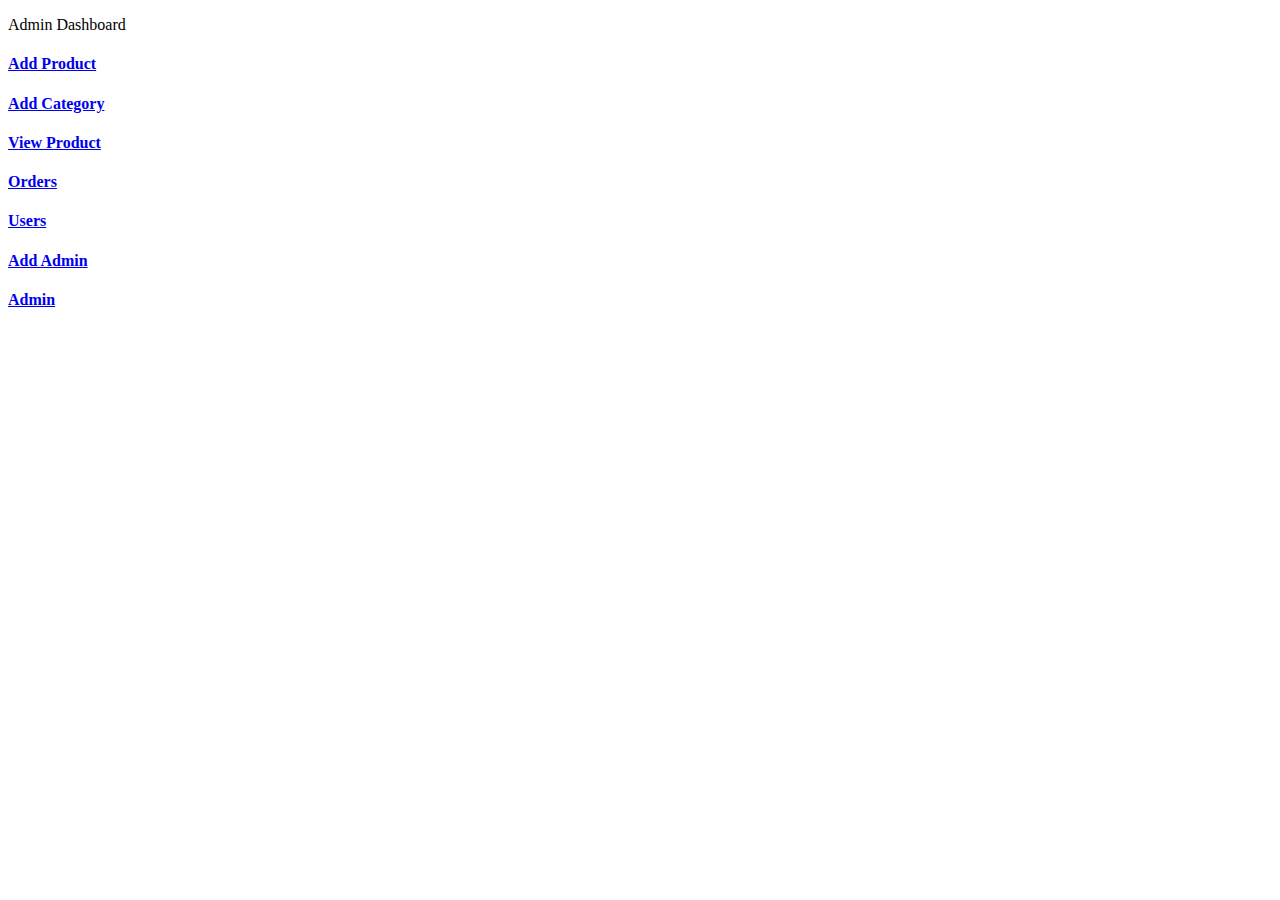
<file: src/main/resources/templates/admin/index.html>
<!DOCTYPE html>
<html lang="en" xmlns:th="http://www.thymeleaf.org"
	th:replace="~{base::layout(~{::section})}">
<head>
<meta charset="ISO-8859-1">
<title>Insert title here</title>
</head>
<body>
	<section>
		<div class="container p-5">
			<p class="text-center fs-3 mt-4">Admin Dashboard</p>
			<div class="row p-5">
				<div class="col-md-4 mt-2">
					<a href="/admin/loadAddProduct" class="text-decoration-none">
						<div class="card card-sh">
							<div class="card-body text-center text-primary">
								<i class="fa-solid fa-square-plus fa-3x"></i>
								<h4>Add Product</h4>
							</div>
						</div>
					</a>
				</div>


				<div class="col-md-4 mt-2">
					<a href="/admin/category" class="text-decoration-none">
						<div class="card card-sh">
							<div class="card-body text-center text-warning">
								<i class="fa-solid fa-list fa-3x"></i>
								<h4>Add Category</h4>
							</div>
						</div>
					</a>
				</div>


				<div class="col-md-4 mt-2">
					<a href="/admin/products" class="text-decoration-none">
						<div class="card card-sh">
							<div class="card-body text-center text-success">
								<i class="fa-solid fa-table-list fa-3x"></i>
								<h4>View Product</h4>
							</div>
						</div>
					</a>
				</div>


				<div class="col-md-4 mt-4">
					<a href="/admin/orders" class="text-decoration-none">
						<div class="card card-sh">
							<div class="card-body text-center text-warning">
								<i class="fa-solid fa-box-open fa-3x"></i>
								<h4>Orders</h4>
							</div>
						</div>
					</a>
				</div>


				<div class="col-md-4 mt-4">
					<a href="/admin/users?type=1" class="text-decoration-none">
						<div class="card card-sh">
							<div class="card-body text-center text-primary">
								<i class="fa-solid fa-circle-user fa-3x"></i>
								<h4>Users</h4>
							</div>
						</div>
					</a>
				</div>


				<div class="col-md-4 mt-4">
					<a href="/admin/add-admin" class="text-decoration-none">
						<div class="card card-sh">
							<div class="card-body text-center text-primary">
								<i class="fa-solid fa-user-plus fa-3x"></i>
								<h4>Add Admin</h4>
							</div>
						</div>
					</a>
				</div>

				<div class="col-md-4 mt-4">
					<a href="/admin/users?type=2" class="text-decoration-none">
						<div class="card card-sh">
							<div class="card-body text-center text-primary">
								<i class="fa-solid fa-circle-user fa-3x"></i>
								<h4>Admin</h4>
							</div>
						</div>
					</a>
				</div>


			</div>
		</div>
	</section>
</body>
</html>
</file>
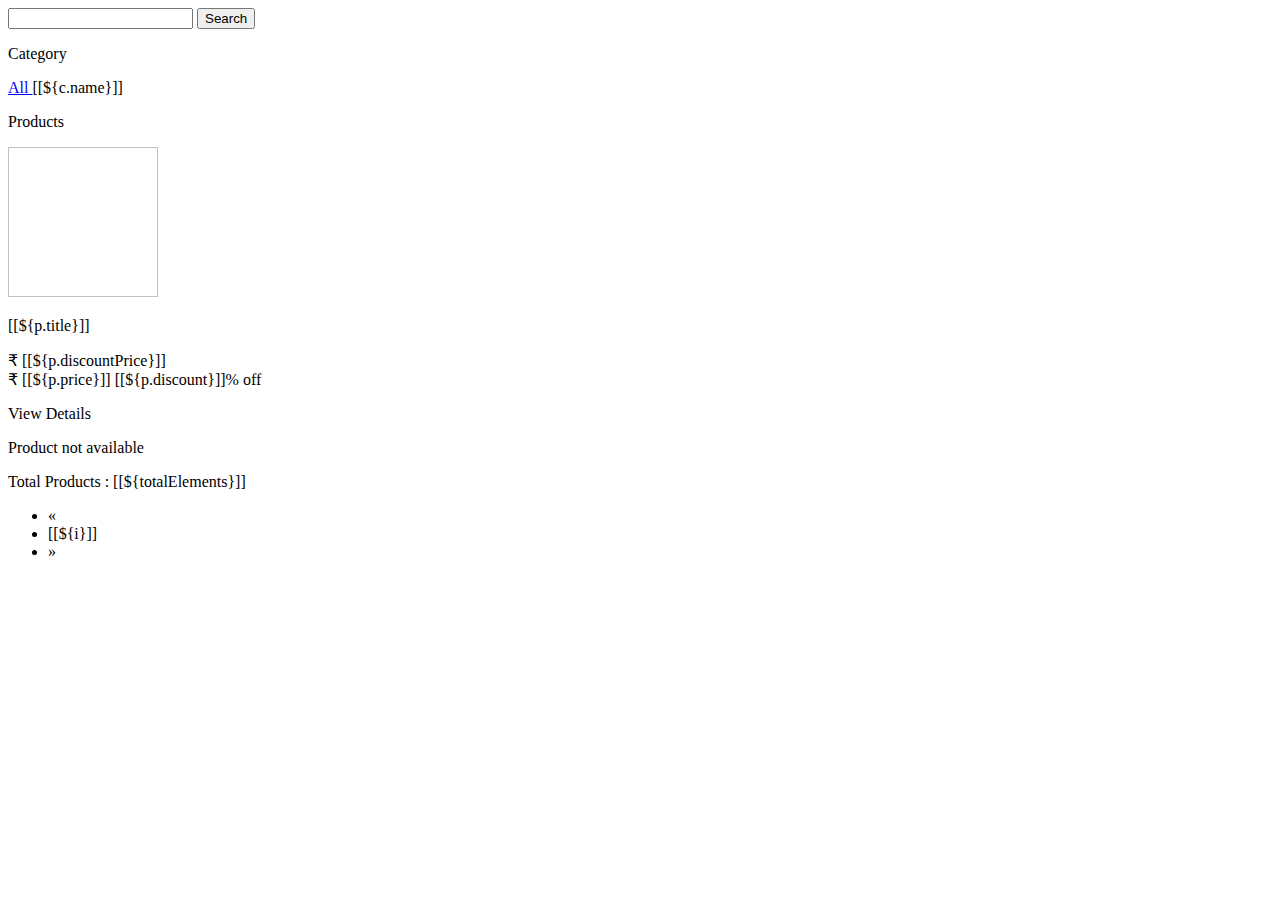
<file: src/main/resources/templates/product.html>
<!DOCTYPE html>
<html lang="en" xmlns:th="http://www.thymeleaf.org"
	th:replace="~{base::layout(~{::section})}">
<head>
<meta charset="ISO-8859-1">
<title>Insert title here</title>
</head>
<body>
	<section>
	
		<div class="container-fluid bg-primary p-4 mt-5 ">
			<div class="row">
				<div class="col-md-8 offset-md-2">
					<form action="/products" method="get">
						<div class="input-group">
							<input type="text" class="form-control" name="ch">
							<button class="btn btn-light text-dark ms-3 col-md-2">
								<i class="fa-solid fa-magnifying-glass"></i> Search
							</button>
						</div>
					</form>
				</div>
			</div>

		</div>


		<div class="container-fluid mt-1">
			<div class="row">

				<div class="col-md-2 p-0">

					<div class="card shadow-sm p-0 mb-5 bg-body-tertiary rounded">
						<div class="card-body">
							<div class="list-group">
								<p class="fs-5">Category</p>
								<a href="/products"
									th:classappend="${paramValue==''} ? 'active':''"
									class="list-group-item list-group-item-action"
									aria-current="true"> All </a> <a th:each="c:${categories}"
									th:href="@{'/products?category='+${c.name}}"
									th:classappend="${paramValue == c.name} ? 'active':''"
									class="list-group-item list-group-item-action">[[${c.name}]]</a>
							</div>
						</div>
					</div>
				</div>
				<div class="col-md-10">
					<div class="card">
						<div class="card-body">
							<p class="fs-3 text-center">Products</p>
							<div class="row">

								<th:block th:if="${productsSize >0}">
									<div class="col-md-3 mt-2" th:each="p:${products}">
										<div class="card card-sh">
											<div class="card-body text-center">
												<img alt="" th:src="@{'/img/product_img/'+${p.image}}"
													width="150px" height="150px">
												<p class="fs-5 text-center">[[${p.title}]]</p>
												<div class="row text-center">
													<p class="fs-6 fw-bold ">
														<span>&#8377; [[${p.discountPrice}]]</span> <br> <span
															class="text-decoration-line-through text-secondary">&#8377;
															[[${p.price}]]</span> <span class="fs-6 text-success">[[${p.discount}]]%
															off </span>
													</p>
													<a th:href="@{'/product/'+${p.id}}"
														class="btn btn-primary col-md-6 offset-md-3">View
														Details</a>
												</div>
											</div>
										</div>
									</div>
								</th:block>
								<th:block th:unless="${productsSize>0}">
									<p class="fs-4 text-center mt-4 text-danger">Product not
										available</p>
								</th:block>
							</div>

						</div>
					</div>
					<!-- Start Pagination -->
					<div class="row">
						<div class="col-md-4">Total Products : [[${totalElements}]]</div>
						<div class="col-md-6">
							<th:block th:if="${productsSize>0}">
								<nav aria-label="Page navigation example">
									<ul class="pagination">
										<li class="page-item"
											th:classappend="${isFirst} ? 'disabled':''"><a
											class="page-link"
											th:href="@{'/products?pageNo='+${pageNo-1}}"
											aria-label="Previous"> <span aria-hidden="true">&laquo;</span>
										</a></li>

										<li th:each="i:${#numbers.sequence(1,totalPages)}"
											class="page-item" th:classappend="${pageNo+1==i}?'active':''"
											]]><a class="page-link"
											th:href="@{'/products?pageNo='+${i-1}}">[[${i}]]</a></li>

										<li class="page-item"
											th:classappend="${isLast} ? 'disabled':''"><a
											class="page-link"
											th:href="@{'/products?pageNo='+${pageNo+1}}"
											aria-label="Next"> <span aria-hidden="true">&raquo;</span>
										</a></li>
									</ul>
								</nav>
						</div>
						</th:block>
					</div>

				</div>
			</div>
		</div>

	</section>
</body>
</html>
</file>
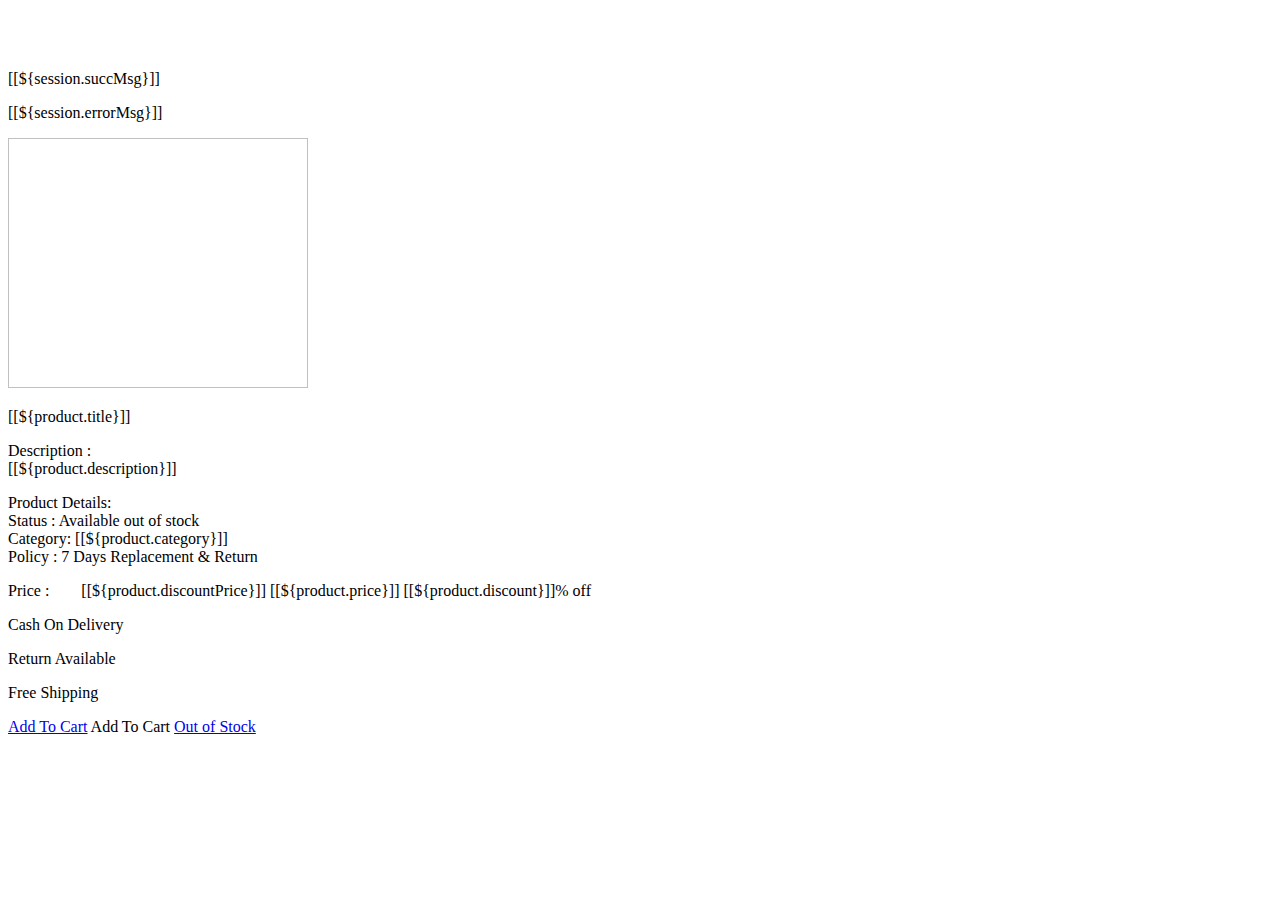
<file: src/main/resources/templates/view_product.html>
<!DOCTYPE html>
<html lang="en" xmlns:th="http://www.thymeleaf.org"
	th:replace="~{base::layout(~{::section})}">
<head>
<meta charset="ISO-8859-1">
<title>Insert title here</title>
</head>
<body>
	<section>
		<div class="container card-sh"
			style="margin-top: 70px; margin-bottom: 100px">

			<div class="col-md-12 p-5">
				<div class="row">
					<th:block th:if="${session.succMsg}">
						<p class="text-success alert alert-success text-center" role="alert">[[${session.succMsg}]]</p>
						<th:block th:text="${@commnServiceImpl.removeSessionMessage()}"></th:block>
					</th:block>

					<th:block th:if="${session.errorMsg}">
						<p class="text-danger text-center  alert alert-danger">[[${session.errorMsg}]]</p>
						<th:block th:text="${@commnServiceImpl.removeSessionMessage()}"></th:block>

					</th:block>
					<div class="col-md-6 text-end">
						<img alt="" th:src="@{'/img/product_img/'+${product.image}}" width="300px"
							height="250px">
					</div>

					<div class="col-md-6">

						<p class="fs-3">[[${product.title}]]</p>
						<p>
							<span class="fw-bold">Description : </span><br>[[${product.description}]]
						</p>
						<p>
							<span class="fw-bold"> Product Details: </span> <br> Status
							:
							<th:block th:if="${product.stock>0}">
								<span class="badge bg-success">Available</span>
							</th:block>

							<th:block th:unless="${product.stock>0}">
								<span class="badge bg-warning">out of stock</span>
							</th:block>


							<br> Category: [[${product.category}]]<br> Policy : 7
							Days Replacement & Return
						</p>
						<p class="fs-5 fw-bold">
							Price :&nbsp; &nbsp; &nbsp; &nbsp;<i class="fas fa-rupee-sign"></i>
							[[${product.discountPrice}]] <span
								class="fs-6 text-decoration-line-through text-secondary">[[${product.price}]]</span>
							<span class="fs-6  text-success">[[${product.discount}]]%
								off</span>
						</p>

						<div class="row">
							<div class="col-md-4 text-success text-center p-2">
								<i class="fas fa-money-bill-wave fa-2x"></i>
								<p>Cash On Delivery</p>
							</div>
							<div class="col-md-4 text-danger text-center p-2">
								<i class="fas fa-undo-alt fa-2x"></i>
								<p>Return Available</p>
							</div>
							<div class="col-md-4 text-primary text-center p-2">
								<i class="fas fa-truck-moving fa-2x"></i>
								<p>Free Shipping</p>
							</div>
						</div>

						<th:block th:if="${product.stock>0}">
							<th:block th:if="${user==null}">
								<a href="/signin" class="btn btn-danger col-md-12">Add To
									Cart</a>
							</th:block>

							<th:block th:unless="${user==null}">
								<a
									th:href="@{'/user/addCart?pid='+${product.id}+'&uid='+${user.id}}"
									class="btn btn-danger col-md-12">Add To Cart</a>
							</th:block>

						</th:block>

						<th:block th:unless="${product.stock>0}">
							<a href="#" class="btn text-white btn-warning col-md-12">Out
								of Stock</a>
						</th:block>

					</div>
				</div>
			</div>
		</div>


	</section>
</body>
</html>
</file>
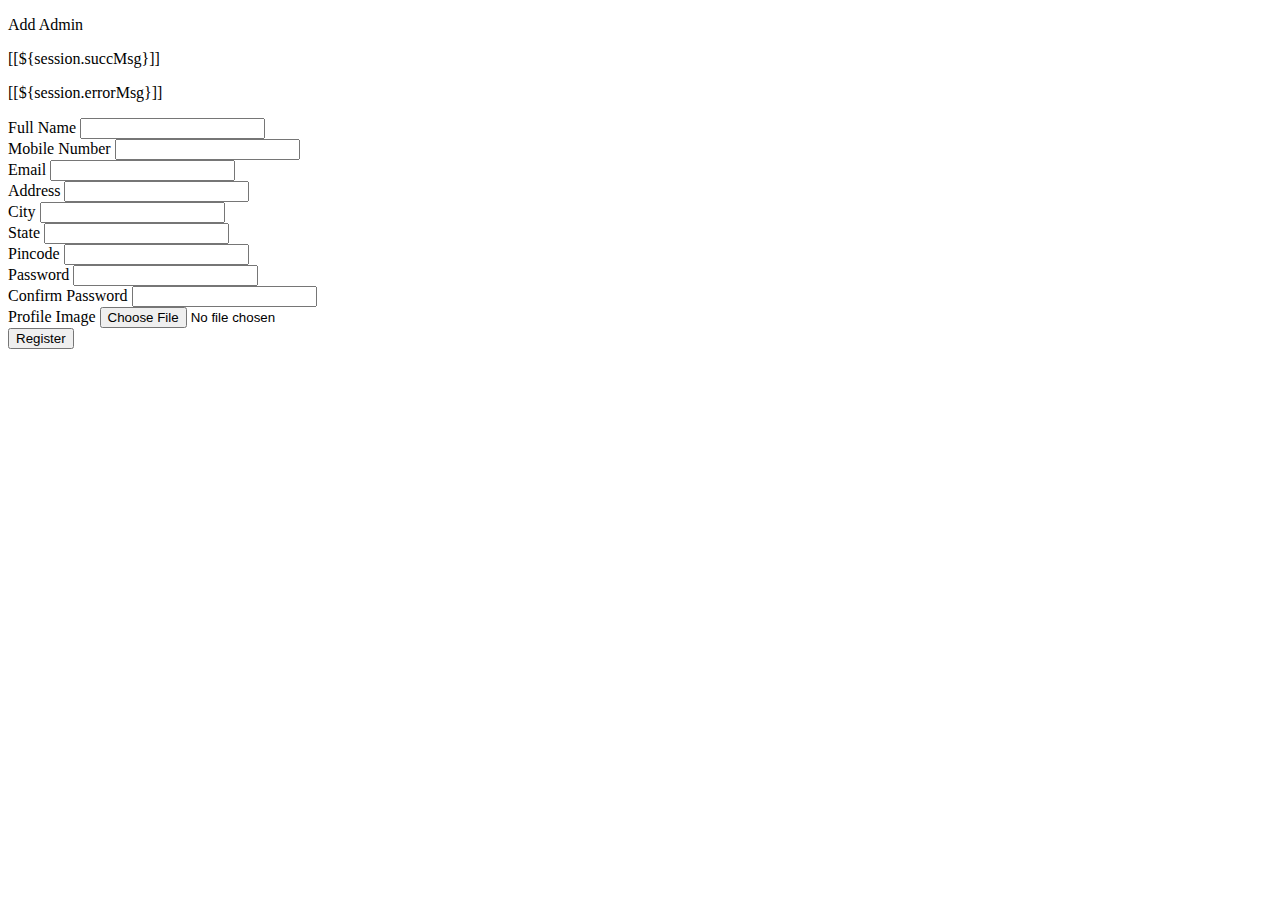
<file: src/main/resources/templates/admin/add_admin.html>
<!DOCTYPE html>
<html lang="en" xmlns:th="http://www.thymeleaf.org"
	th:replace="~{base::layout(~{::section})}">
<head>
<meta charset="ISO-8859-1">
<title>Insert title here</title>
</head>
<body>
	<section>
		<div class="container mt-5 p-5">
			<div class="row">

				<div class="col-md-7 p-2 offset-md-2">
					<div class="card shadow p-3 mb-5 bg-body-tertiary rounded">
						<div class="card-header text-center">
							<p class="fs-4 text-center">Add Admin</p>
							<th:block th:if="${session.succMsg}">
								<p class="text-success fw-bold">[[${session.succMsg}]]</p>
								<th:block th:text="${@commnServiceImpl.removeSessionMessage()}"></th:block>
							</th:block>

							<th:block th:if="${session.errorMsg}">
								<p class="text-danger fw-bold">[[${session.errorMsg}]]</p>
								<th:block th:text="${@commnServiceImpl.removeSessionMessage()}"></th:block>
							</th:block>
						</div>
						<div class="card-body">
							<form action="/admin/save-admin" enctype="multipart/form-data"
								method="post">
								<div class="row">
									<div class="col">
										<label class="form-label">Full Name</label> <input required
											class="form-control" name="name" type="text">
									</div>

									<div class="col">
										<label class="form-label">Mobile Number</label> <input
											required class="form-control" name="mobileNumber"
											type="number">
									</div>

								</div>

								<div class="mb-3">
									<label class="form-label">Email</label> <input required
										class="form-control" name="email" type="email">
								</div>


								<div class="row">
									<div class="col">
										<label class="form-label">Address</label> <input required
											class="form-control" name="address" type="text">
									</div>

									<div class="col">
										<label class="form-label">City</label> <input required
											class="form-control" name="city" type="text">
									</div>

								</div>

								<div class="row">
									<div class="col">
										<label class="form-label">State</label> <input required
											class="form-control" name="state" type="text">
									</div>

									<div class="col">
										<label class="form-label">Pincode</label> <input required
											class="form-control" name="pincode" type="number">
									</div>

								</div>

								<div class="row">
									<div class="col">
										<label class="form-label">Password</label> <input required
											class="form-control" name="password" type="password">
									</div>
									<div class="col">
										<label class="form-label">Confirm Password</label> <input
											required class="form-control" name="cpassword"
											type="password">
									</div>
								</div>
								<div class="mb-3">
									<label class="form-label">Profile Image</label> <input
										class="form-control" name="img" type="file">
								</div>
								<button type="submit"
									class="btn bg-primary text-white col-md-12">Register</button>
							</form>
						</div>


					</div>
				</div>
			</div>
		</div>

	</section>
</body>
</html>
</file>
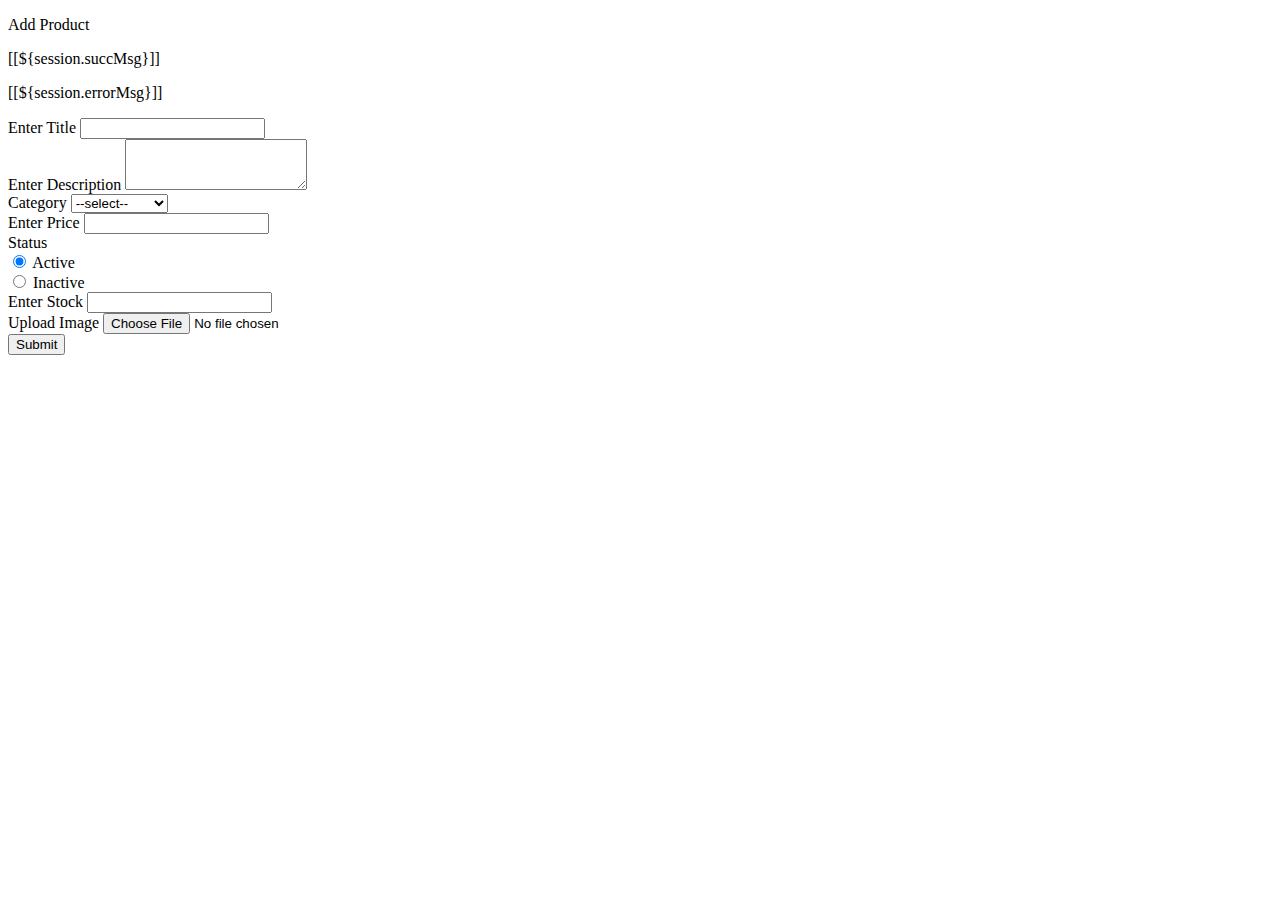
<file: src/main/resources/templates/admin/add_product.html>
<!DOCTYPE html>
<html lang="en" xmlns:th="http://www.thymeleaf.org"
	th:replace="~{base::layout(~{::section})}">
<head>
<meta charset="ISO-8859-1">
<title>Insert title here</title>
</head>
<body>
	<section>
		<div class="container p-5 mt-3">
			<div class="row">
				<div class="col-md-6 offset-md-3">
					<div class="card card-sh">
						<div class="card-header text-center ">
							<p class="fs-4">Add Product</p>

							<th:block th:if="${session.succMsg}">
								<p class="text-success fw-bold">[[${session.succMsg}]]</p>
								<th:block th:text="${@commnServiceImpl.removeSessionMessage()}"></th:block>
							</th:block>

							<th:block th:if="${session.errorMsg}">
								<p class="text-danger fw-bold">[[${session.errorMsg}]]</p>
								<th:block th:text="${@commnServiceImpl.removeSessionMessage()}"></th:block>
							</th:block>

						</div>
						<div class="card-body">
							<form action="/admin/saveProduct" method="post"
								enctype="multipart/form-data">
								<div class="mb-3">
									<label>Enter Title</label> <input type="text" name="title"
										class="form-control">
								</div>

								<div class="mb-3">
									<label>Enter Description</label>
									<textarea rows="3" cols="" class="form-control"
										name="description"></textarea>
								</div>

								<div class="mb-3">
									<label>Category</label> <select class="form-control"
										name="category">
										<option>--select--</option>
										<option th:each="c:${categories}">[[${c.name}]]</option>
									</select>
								</div>

								<div class="mb-3">
									<label>Enter Price</label> <input type="number" name="price"
										class="form-control">
								</div>
								<div class="mb-3">
									<label>Status</label>

									<div class="form-check">
										<input class="form-check-input" type="radio" checked
											value="true" name="isActive" id="flexRadioDefault1">
										<label class="form-check-label" for="flexRadioDefault1">
											Active </label>
									</div>
									<div class="form-check">
										<input class="form-check-input" type="radio" name="isActive"
											value="false" id="flexRadioDefault2"> <label
											class="form-check-label" for="flexRadioDefault2">
											Inactive </label>
									</div>

								</div>
								<div class="row">

									<div class="mb-3 col">
										<label>Enter Stock</label> <input type="text" name="stock"
											class="form-control">
									</div>

									<div class="mb-3 col">
										<label>Upload Image</label> <input type="file" name="file"
											class="form-control">
									</div>
								</div>
								<button class="btn btn-primary col-md-12">Submit</button>
							</form>
						</div>
					</div>
				</div>
			</div>
		</div>
	</section>
</body>
</html>
</file>
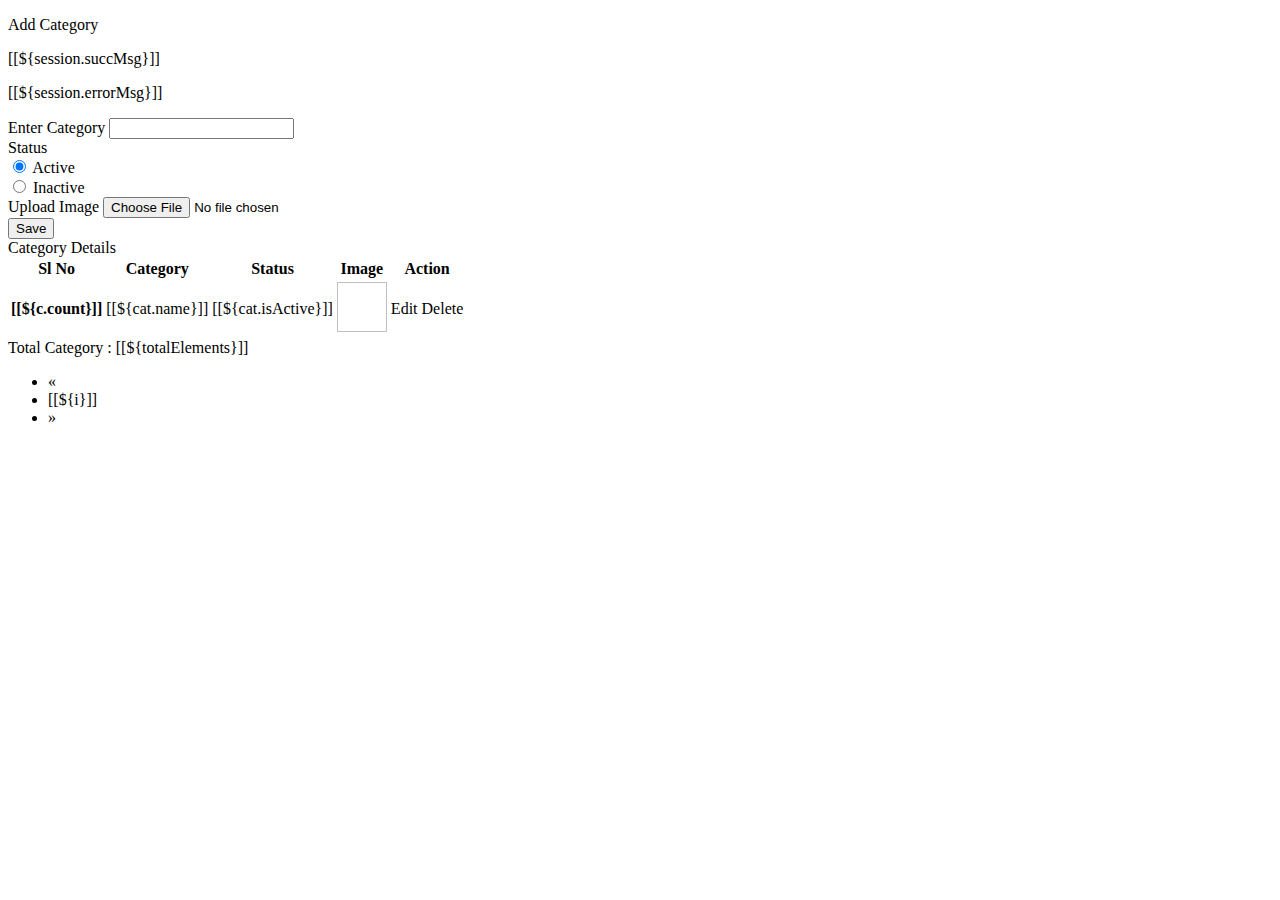
<file: src/main/resources/templates/admin/category.html>
<!DOCTYPE html>
<html lang="en" xmlns:th="http://www.thymeleaf.org"
	th:replace="~{base::layout(~{::section})}">
<head>
<meta charset="ISO-8859-1">
<title>Insert title here</title>
</head>
<body>
	<section>
		<div class="container-fluid p-5 mt-5">
			<div class="row">
				<div class="col-md-3">
					<div class="card card-sh">
						<div class="card-header text-center ">
							<p class="fs-4">Add Category</p>
							<th:block th:if="${session.succMsg}">
								<p class="text-success fw-bold">[[${session.succMsg}]]</p>
								<th:block th:text="${@commnServiceImpl.removeSessionMessage()}"></th:block>
							</th:block>

							<th:block th:if="${session.errorMsg}">
								<p class="text-danger fw-bold">[[${session.errorMsg}]]</p>
								<th:block th:text="${@commnServiceImpl.removeSessionMessage()}"></th:block>
							</th:block>

						</div>
						<div class="card-body">
							<form action="/admin/saveCategory" method="post"
								enctype="multipart/form-data">
								<div class="mb-3">
									<label>Enter Category</label> <input type="text" name="name"
										class="form-control">
								</div>

								<div class="mb-3">
									<label>Status</label>

									<div class="form-check">
										<input class="form-check-input" type="radio" checked
											value="true" name="isActive" id="flexRadioDefault1">
										<label class="form-check-label" for="flexRadioDefault1">
											Active </label>
									</div>
									<div class="form-check">
										<input class="form-check-input" type="radio" name="isActive"
											value="false" id="flexRadioDefault2"> <label
											class="form-check-label" for="flexRadioDefault2">
											Inactive </label>
									</div>

								</div>

								<div class="mb-3">
									<label>Upload Image</label> <input type="file" name="file"
										class="form-control">
								</div>
								<button class="btn btn-primary col-md-12 mt-2">Save</button>
							</form>
						</div>
					</div>
				</div>

				<div class="col-md-8">
					<div class="card card-sh">
						<div class="card-header text-center fs-4">Category Details</div>
						<div class="card-body">
							<table class="table">
								<thead>
									<tr>
										<th scope="col">Sl No</th>
										<th scope="col">Category</th>
										<th scope="col">Status</th>
										<th scope="col">Image</th>
										<th scope="col">Action</th>
									</tr>
								</thead>
								<tbody>
									<tr th:each="cat,c:${categorys}">
										<th scope="row">[[${c.count}]]</th>
										<td>[[${cat.name}]]</td>
										<td>[[${cat.isActive}]]</td>
										<td><img
											th:src="@{'/img/category_img/'+${cat.imageName}}"
											width="50px" height="50px"></td>
										<td><a th:href="@{'/admin/loadEditCategory/'+${cat.id}}"
											class="btn btn-primary btn-sm"><i
												class="fa-solid fa-pen-to-square  fa-1x"></i> Edit </a> <a
											th:href="@{'/admin/deleteCategory/'+${cat.id}}"
											class="btn btn-danger btn-sm"><i
												class="fa-solid fa-trash  fa-1x"></i>Delete</a></td>
									</tr>

								</tbody>
							</table>

							<div class="row">
								<div class="col-md-4">Total Category :
									[[${totalElements}]]</div>
								<div class="col-md-6">

									<nav aria-label="Page navigation example">
										<ul class="pagination">
											<li class="page-item"
												th:classappend="${isFirst} ? 'disabled':''"><a
												class="page-link"
												th:href="@{'/admin/category?pageNo='+${pageNo-1}}"
												aria-label="Previous"> <span aria-hidden="true">&laquo;</span>
											</a></li>

											<li th:each="i:${#numbers.sequence(1,totalPages)}"
												class="page-item"
												th:classappend="${pageNo+1==i}?'active':''" ]]><a
												class="page-link"
												th:href="@{'/admin/category?pageNo='+${i-1}}">[[${i}]]</a></li>

											<li class="page-item"
												th:classappend="${isLast} ? 'disabled':''"><a
												class="page-link"
												th:href="@{'/admin/category?pageNo='+${pageNo+1}}"
												aria-label="Next"> <span aria-hidden="true">&raquo;</span>
											</a></li>
										</ul>
									</nav>
								</div>

							</div>
						</div>
					</div>

				</div>

			</div>
		</div>
	</section>
</body>
</html>
</file>
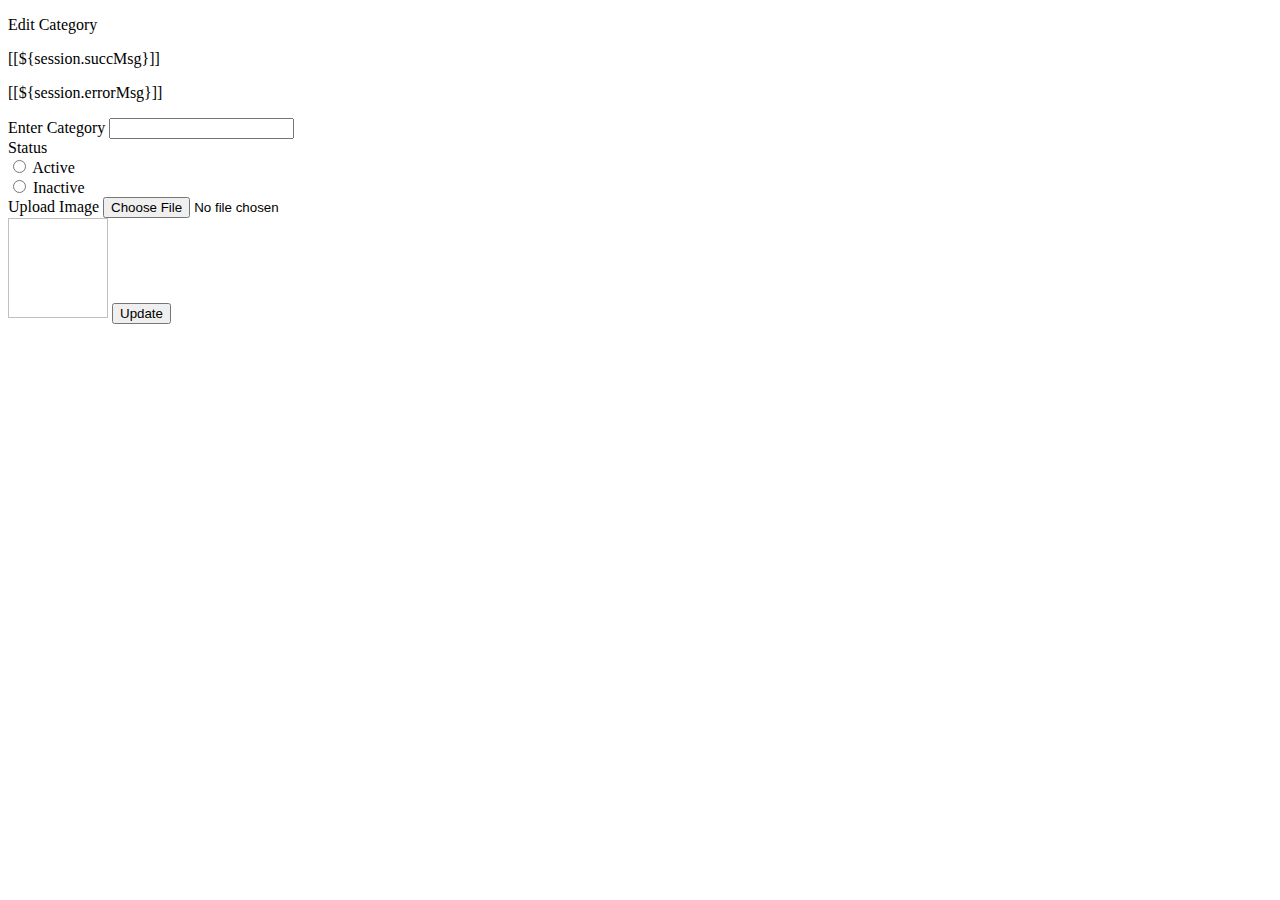
<file: src/main/resources/templates/admin/edit_category.html>
<!DOCTYPE html>
<html lang="en" xmlns:th="http://www.thymeleaf.org"
	th:replace="~{base::layout(~{::section})}">
<head>
<meta charset="ISO-8859-1">
<title>Insert title here</title>
</head>
<body>
	<section>
		<div class="container-fluid p-5 mt-5">
			<div class="row">
				<div class="col-md-3 offset-md-5">
					<div class="card card-sh">
						<div class="card-header text-center ">
							<p class="fs-4">Edit Category</p>
							<th:block th:if="${session.succMsg}">
								<p class="text-success fw-bold">[[${session.succMsg}]]</p>
								<th:block th:text="${@commnServiceImpl.removeSessionMessage()}"></th:block>
							</th:block>

							<th:block th:if="${session.errorMsg}">
								<p class="text-danger fw-bold">[[${session.errorMsg}]]</p>
								<th:block th:text="${@commnServiceImpl.removeSessionMessage()}"></th:block>
							</th:block>

						</div>
						<div class="card-body">
							<form action="/admin/updateCategory" method="post"
								enctype="multipart/form-data">
								<input type="hidden" name="id" th:value="${category.id}">
								<div class="mb-3">
									<label>Enter Category</label> <input type="text" name="name"
										th:value="${category.name}" class="form-control">
								</div>

								<div class="mb-3">
									<label>Status</label>

									<div class="form-check">
										<input class="form-check-input" type="radio"
											th:checked="${category.isActive==true}" value="true"
											name="isActive" id="flexRadioDefault1"> <label
											class="form-check-label" for="flexRadioDefault1">
											Active </label>
									</div>
									<div class="form-check">
										<input class="form-check-input" type="radio" name="isActive"
											th:checked="${category.isActive==false}" value="false"
											id="flexRadioDefault2"> <label
											class="form-check-label" for="flexRadioDefault2">
											Inactive </label>
									</div>

								</div>

								<div class="mb-3">
									<label>Upload Image</label> <input type="file" name="file"
										class="form-control">
								</div>
								<img th:src="@{'/img/category_img/'+${category.imageName}}"
									width="100px" height="100px">
								<button class="btn btn-primary col-md-12 mt-2">Update</button>
							</form>
						</div>
					</div>
				</div>



			</div>
		</div>
	</section>
</body>
</html>
</file>
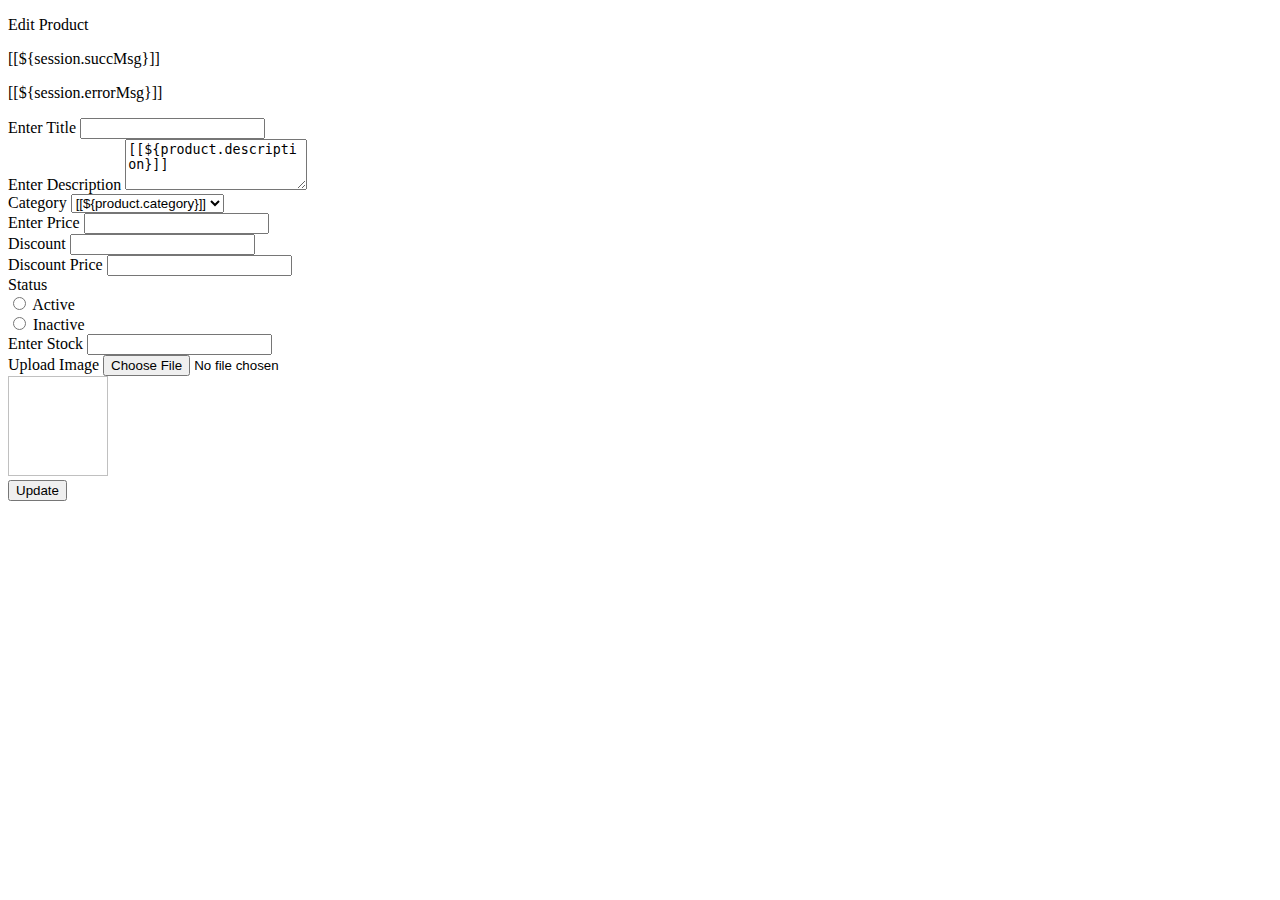
<file: src/main/resources/templates/admin/edit_product.html>
<!DOCTYPE html>
<html lang="en" xmlns:th="http://www.thymeleaf.org"
	th:replace="~{base::layout(~{::section})}">
<head>
<meta charset="ISO-8859-1">
<title>Insert title here</title>
</head>
<body>
	<section>
		<div class="container p-5 mt-3">
			<div class="row">
				<div class="col-md-8 offset-md-2">
					<div class="card card-sh">
						<div class="card-header text-center ">
							<p class="fs-4">Edit Product</p>

							<th:block th:if="${session.succMsg}">
								<p class="text-success fw-bold">[[${session.succMsg}]]</p>
								<th:block th:text="${@commnServiceImpl.removeSessionMessage()}"></th:block>
							</th:block>

							<th:block th:if="${session.errorMsg}">
								<p class="text-danger fw-bold">[[${session.errorMsg}]]</p>
								<th:block th:text="${@commnServiceImpl.removeSessionMessage()}"></th:block>
							</th:block>

						</div>
						<div class="card-body">
							<form action="/admin/updateProduct" method="post"
								enctype="multipart/form-data">
								<input type="hidden" name="id" th:value="${product.id}">
								<div class="mb-3">
									<label>Enter Title</label> <input type="text" name="title"
										th:value="${product.title}" class="form-control">
								</div>

								<div class="mb-3">
									<label>Enter Description</label>
									<textarea rows="3" cols="" class="form-control"
										name="description">[[${product.description}]]</textarea>
								</div>
								<div class="row">
									<div class="mb-3 col">
										<label>Category</label> <select class="form-control"
											name="category">
											<option>[[${product.category}]]</option>
											<option th:each="c:${categories}">[[${c.name}]]</option>
										</select>
									</div>
									<div class="mb-3 col">
										<label>Enter Price</label> <input type="number" name="price"
											th:value="${product.price}" class="form-control">
									</div>
								</div>

								<div class="row">
									<div class="mb-3 col">
										<label>Discount</label> <input type="number" name="discount"
											th:value="${product.discount}" class="form-control">
									</div>
									<div class="mb-3 col">
										<label>Discount Price</label> <input type="number" readonly
											th:value="${product.discountPrice}" class="form-control">
									</div>
								</div>

								<div class="mb-3">
									<label>Status</label>

									<div class="form-check">
										<input class="form-check-input" type="radio" th:checked="${product.isActive==true}"
											value="true" name="isActive" id="flexRadioDefault1">
										<label class="form-check-label" for="flexRadioDefault1">
											Active </label>
									</div>
									<div class="form-check">
										<input class="form-check-input" type="radio" name="isActive" th:checked="${product.isActive==false}"
											value="false" id="flexRadioDefault2"> <label
											class="form-check-label" for="flexRadioDefault2">
											Inactive </label>
									</div>

								</div>

								<div class="row">

									<div class="mb-3 col">
										<label>Enter Stock</label> <input type="text" name="stock"
											th:value="${product.stock}" class="form-control">
									</div>

									<div class="mb-3 col">
										<label>Upload Image</label> <input type="file" name="file"
											class="form-control">
									</div>

									<div class="mt-1">
										<img th:src="@{'/img/product_img/'+${product.image}}"
											width="100px" height="100px">
									</div>

								</div>
								<button class="btn btn-primary col-md-12">Update</button>
							</form>
						</div>
					</div>
				</div>
			</div>
		</div>
	</section>
</body>
</html>
</file>
